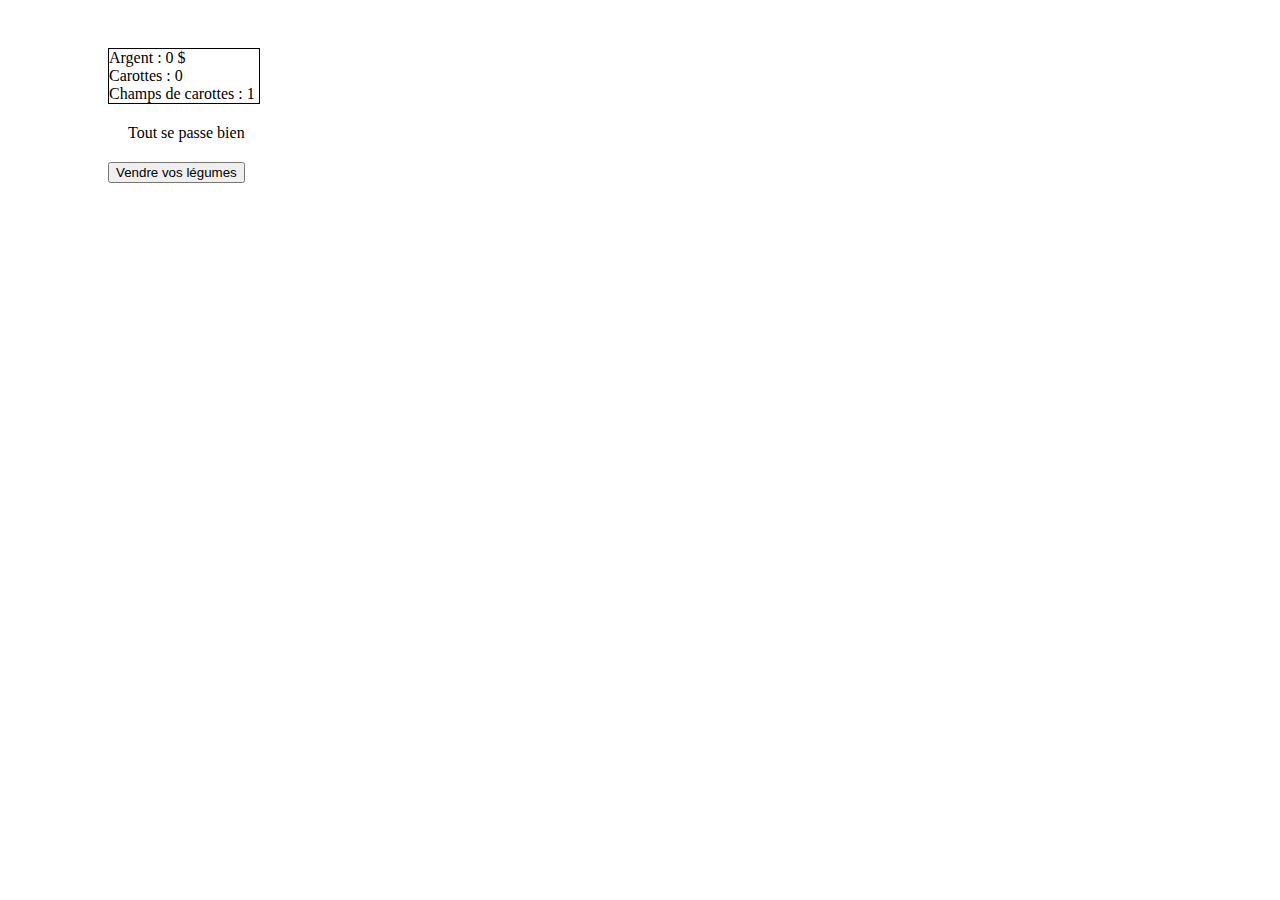
<file: Perfectionnement/index.html>
﻿<!DOCTYPE HTML PUBLIC "-//W3C//DTD HTML 4.01 Transitional//EN" "http://www.w3.org/TR/html4/loose.dtd">

<html>

<head>
	<title>Farming</title>
	<link rel="stylesheet" type="text/css" href="style.css">
</head>

<body>

	<div id="titleScreen"></div>

	<div id="ressourcesBoard">
		<div id="Argent">Argent : <span id="nbArgent">0</span> $</div>
		<div id="Carottes">Carottes : <span id="nbCarottes">0</span></div>
		<div id="champsCarottes">Champs de carottes : <span id="nbChampsCarottes">1</span></div>
	</div>
	
	<div id="messageBoard">
		<span id="Messages">Tout se passe bien</span>
	</div>
	
	<div id="actions">
		<button id="vendreLegumesBut" >Vendre vos légumes</button><br/><br/>
	</div>
	
</body>

</html>
</file>
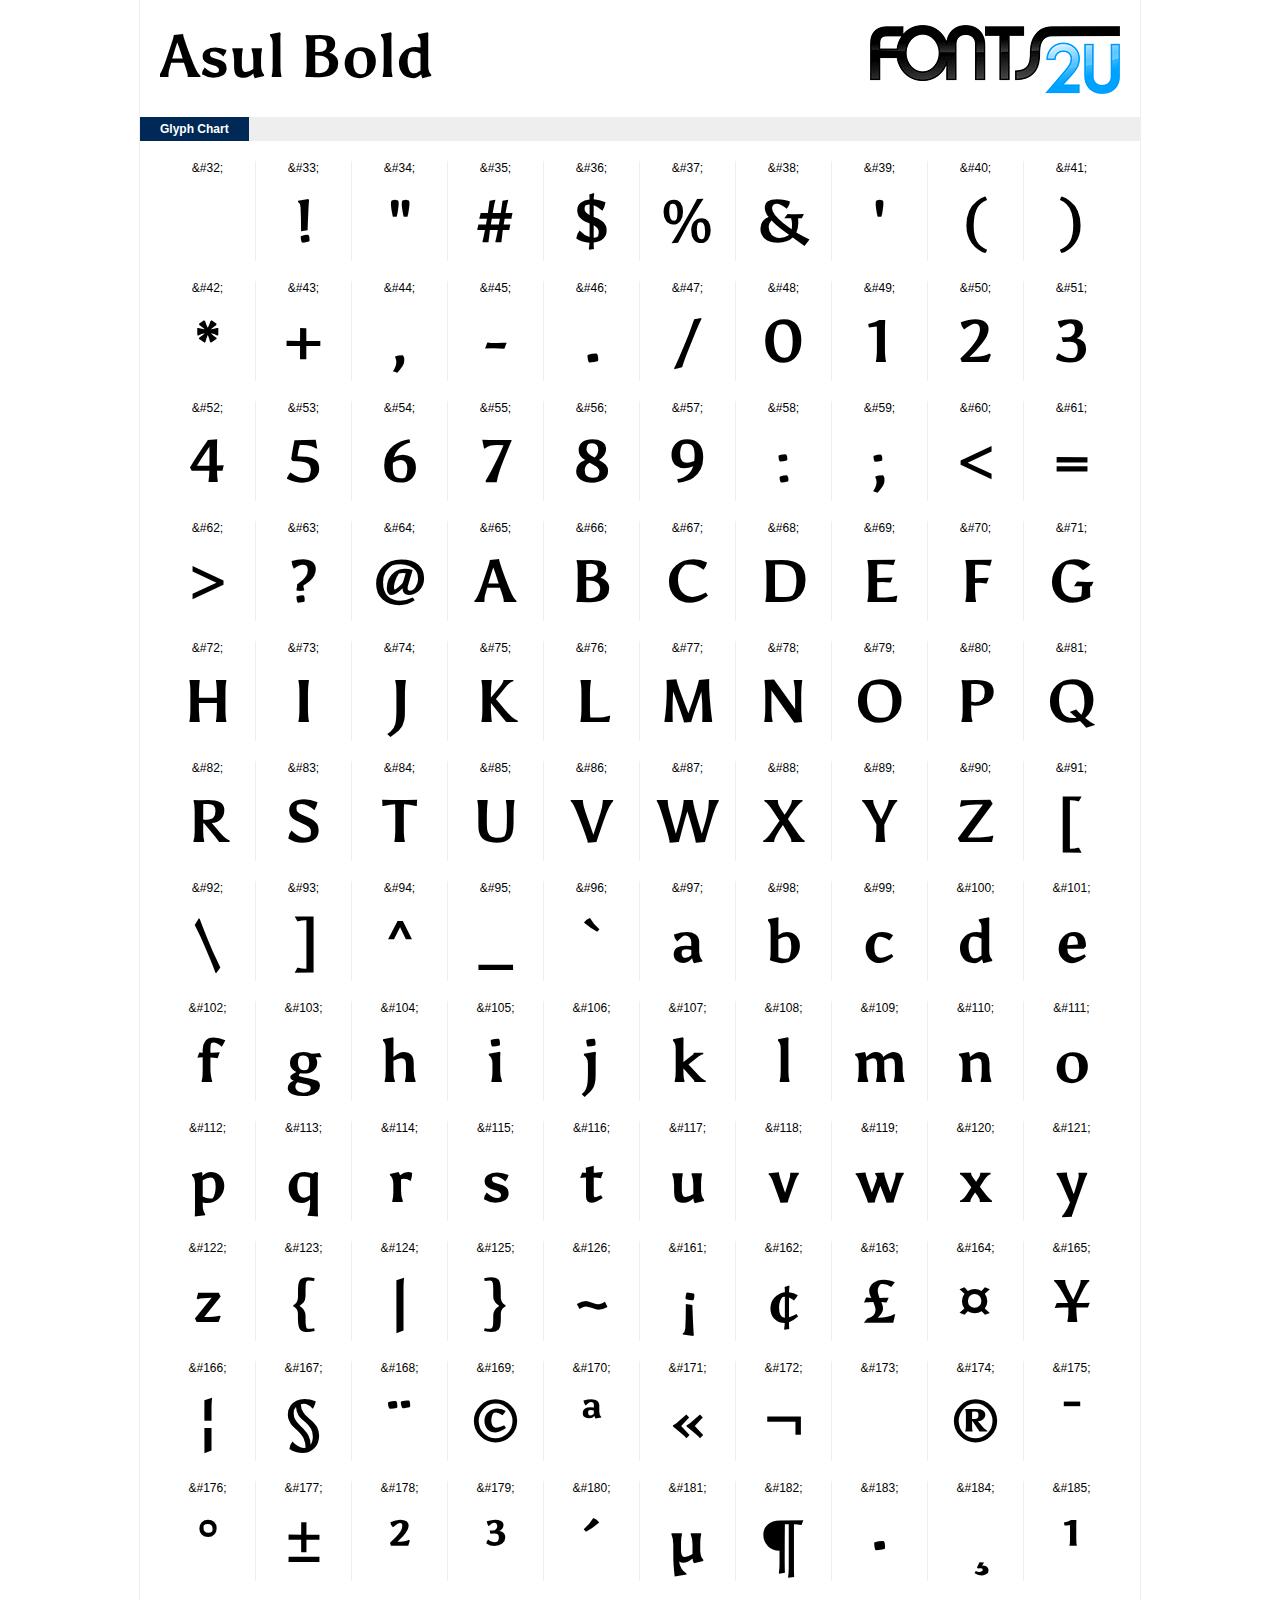
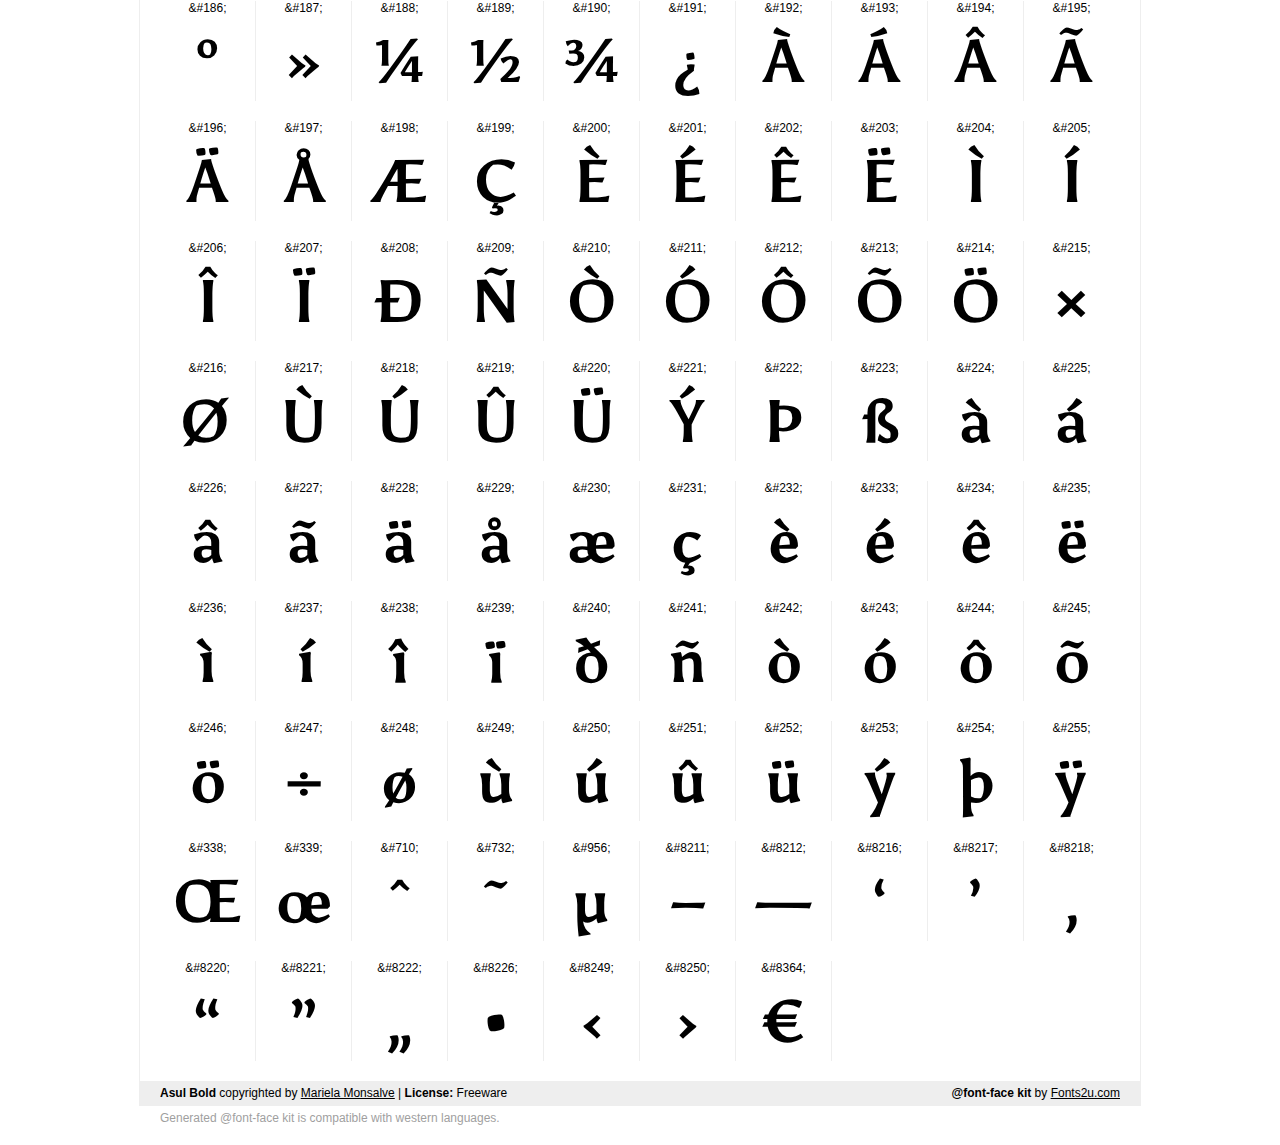
<file: Initiation/font-face/asul_bold/Asul_Bold/demo.html>
﻿<!DOCTYPE html PUBLIC "-//W3C//DTD XHTML 1.0 Strict//EN" "http://www.w3.org/TR/xhtml1/DTD/xhtml1-strict.dtd"> 

<html xmlns="http://www.w3.org/1999/xhtml"> 

  <head> 

    <title>Asul Bold @font-face kit sample</title> 
    <meta http-equiv="Content-Type" content="text/html; charset=utf-8" />
    
    <style media="screen" type="text/css">/*<![CDATA[*/@import 'stylesheet.css';/*]]>*/</style>
    <style media="screen" type="text/css">/*<![CDATA[*/@import 'demo-files/demo.css';/*]]>*/</style>
    <style type="text/css">#title,#glyphs p{font-family:"Asul Bold"}</style>

 </head> 
 
<body> 

	<div id="wrapper">
		<div id="title">
			Asul Bold		</div>
		<div id="logo">
			<a href="http://www.fonts2u.com" target="_blank"><img src="demo-files/fonts2u_logo.gif" width="250" height="69" alt="Fonts2u.com logo" /></a>
		</div>
		<div class="clr"></div>

		<div id="menu">
			<ul>
				<li class="selected"><a href="#glyphs">Glyph Chart</a></li>
			<ul>
			<div class="clr"></div>
		</div>

		<div id="content">
			
			<div id="glyphs">
				﻿<div class="g">&amp;#32;<p> </p></div>﻿<div class="g">&amp;#33;<p>!</p></div>﻿<div class="g">&amp;#34;<p>"</p></div>﻿<div class="g">&amp;#35;<p>#</p></div>﻿<div class="g">&amp;#36;<p>$</p></div>﻿<div class="g">&amp;#37;<p>%</p></div>﻿<div class="g">&amp;#38;<p>&</p></div>﻿<div class="g">&amp;#39;<p>'</p></div>﻿<div class="g">&amp;#40;<p>(</p></div>﻿<div class="g noborder">&amp;#41;<p>)</p></div><div class="clr"></div>﻿<div class="g">&amp;#42;<p>*</p></div>﻿<div class="g">&amp;#43;<p>+</p></div>﻿<div class="g">&amp;#44;<p>,</p></div>﻿<div class="g">&amp;#45;<p>-</p></div>﻿<div class="g">&amp;#46;<p>.</p></div>﻿<div class="g">&amp;#47;<p>/</p></div>﻿<div class="g">&amp;#48;<p>0</p></div>﻿<div class="g">&amp;#49;<p>1</p></div>﻿<div class="g">&amp;#50;<p>2</p></div>﻿<div class="g noborder">&amp;#51;<p>3</p></div><div class="clr"></div>﻿<div class="g">&amp;#52;<p>4</p></div>﻿<div class="g">&amp;#53;<p>5</p></div>﻿<div class="g">&amp;#54;<p>6</p></div>﻿<div class="g">&amp;#55;<p>7</p></div>﻿<div class="g">&amp;#56;<p>8</p></div>﻿<div class="g">&amp;#57;<p>9</p></div>﻿<div class="g">&amp;#58;<p>:</p></div>﻿<div class="g">&amp;#59;<p>;</p></div>﻿<div class="g">&amp;#60;<p><</p></div>﻿<div class="g noborder">&amp;#61;<p>=</p></div><div class="clr"></div>﻿<div class="g">&amp;#62;<p>></p></div>﻿<div class="g">&amp;#63;<p>?</p></div>﻿<div class="g">&amp;#64;<p>@</p></div>﻿<div class="g">&amp;#65;<p>A</p></div>﻿<div class="g">&amp;#66;<p>B</p></div>﻿<div class="g">&amp;#67;<p>C</p></div>﻿<div class="g">&amp;#68;<p>D</p></div>﻿<div class="g">&amp;#69;<p>E</p></div>﻿<div class="g">&amp;#70;<p>F</p></div>﻿<div class="g noborder">&amp;#71;<p>G</p></div><div class="clr"></div>﻿<div class="g">&amp;#72;<p>H</p></div>﻿<div class="g">&amp;#73;<p>I</p></div>﻿<div class="g">&amp;#74;<p>J</p></div>﻿<div class="g">&amp;#75;<p>K</p></div>﻿<div class="g">&amp;#76;<p>L</p></div>﻿<div class="g">&amp;#77;<p>M</p></div>﻿<div class="g">&amp;#78;<p>N</p></div>﻿<div class="g">&amp;#79;<p>O</p></div>﻿<div class="g">&amp;#80;<p>P</p></div>﻿<div class="g noborder">&amp;#81;<p>Q</p></div><div class="clr"></div>﻿<div class="g">&amp;#82;<p>R</p></div>﻿<div class="g">&amp;#83;<p>S</p></div>﻿<div class="g">&amp;#84;<p>T</p></div>﻿<div class="g">&amp;#85;<p>U</p></div>﻿<div class="g">&amp;#86;<p>V</p></div>﻿<div class="g">&amp;#87;<p>W</p></div>﻿<div class="g">&amp;#88;<p>X</p></div>﻿<div class="g">&amp;#89;<p>Y</p></div>﻿<div class="g">&amp;#90;<p>Z</p></div>﻿<div class="g noborder">&amp;#91;<p>[</p></div><div class="clr"></div>﻿<div class="g">&amp;#92;<p>\</p></div>﻿<div class="g">&amp;#93;<p>]</p></div>﻿<div class="g">&amp;#94;<p>^</p></div>﻿<div class="g">&amp;#95;<p>_</p></div>﻿<div class="g">&amp;#96;<p>`</p></div>﻿<div class="g">&amp;#97;<p>a</p></div>﻿<div class="g">&amp;#98;<p>b</p></div>﻿<div class="g">&amp;#99;<p>c</p></div>﻿<div class="g">&amp;#100;<p>d</p></div>﻿<div class="g noborder">&amp;#101;<p>e</p></div><div class="clr"></div>﻿<div class="g">&amp;#102;<p>f</p></div>﻿<div class="g">&amp;#103;<p>g</p></div>﻿<div class="g">&amp;#104;<p>h</p></div>﻿<div class="g">&amp;#105;<p>i</p></div>﻿<div class="g">&amp;#106;<p>j</p></div>﻿<div class="g">&amp;#107;<p>k</p></div>﻿<div class="g">&amp;#108;<p>l</p></div>﻿<div class="g">&amp;#109;<p>m</p></div>﻿<div class="g">&amp;#110;<p>n</p></div>﻿<div class="g noborder">&amp;#111;<p>o</p></div><div class="clr"></div>﻿<div class="g">&amp;#112;<p>p</p></div>﻿<div class="g">&amp;#113;<p>q</p></div>﻿<div class="g">&amp;#114;<p>r</p></div>﻿<div class="g">&amp;#115;<p>s</p></div>﻿<div class="g">&amp;#116;<p>t</p></div>﻿<div class="g">&amp;#117;<p>u</p></div>﻿<div class="g">&amp;#118;<p>v</p></div>﻿<div class="g">&amp;#119;<p>w</p></div>﻿<div class="g">&amp;#120;<p>x</p></div>﻿<div class="g noborder">&amp;#121;<p>y</p></div><div class="clr"></div>﻿<div class="g">&amp;#122;<p>z</p></div>﻿<div class="g">&amp;#123;<p>{</p></div>﻿<div class="g">&amp;#124;<p>|</p></div>﻿<div class="g">&amp;#125;<p>}</p></div>﻿<div class="g">&amp;#126;<p>~</p></div>﻿<div class="g">&amp;#161;<p>¡</p></div>﻿<div class="g">&amp;#162;<p>¢</p></div>﻿<div class="g">&amp;#163;<p>£</p></div>﻿<div class="g">&amp;#164;<p>¤</p></div>﻿<div class="g noborder">&amp;#165;<p>¥</p></div><div class="clr"></div>﻿<div class="g">&amp;#166;<p>¦</p></div>﻿<div class="g">&amp;#167;<p>§</p></div>﻿<div class="g">&amp;#168;<p>¨</p></div>﻿<div class="g">&amp;#169;<p>©</p></div>﻿<div class="g">&amp;#170;<p>ª</p></div>﻿<div class="g">&amp;#171;<p>«</p></div>﻿<div class="g">&amp;#172;<p>¬</p></div>﻿<div class="g">&amp;#173;<p>­</p></div>﻿<div class="g">&amp;#174;<p>®</p></div>﻿<div class="g noborder">&amp;#175;<p>¯</p></div><div class="clr"></div>﻿<div class="g">&amp;#176;<p>°</p></div>﻿<div class="g">&amp;#177;<p>±</p></div>﻿<div class="g">&amp;#178;<p>²</p></div>﻿<div class="g">&amp;#179;<p>³</p></div>﻿<div class="g">&amp;#180;<p>´</p></div>﻿<div class="g">&amp;#181;<p>µ</p></div>﻿<div class="g">&amp;#182;<p>¶</p></div>﻿<div class="g">&amp;#183;<p>·</p></div>﻿<div class="g">&amp;#184;<p>¸</p></div>﻿<div class="g noborder">&amp;#185;<p>¹</p></div><div class="clr"></div>﻿<div class="g">&amp;#186;<p>º</p></div>﻿<div class="g">&amp;#187;<p>»</p></div>﻿<div class="g">&amp;#188;<p>¼</p></div>﻿<div class="g">&amp;#189;<p>½</p></div>﻿<div class="g">&amp;#190;<p>¾</p></div>﻿<div class="g">&amp;#191;<p>¿</p></div>﻿<div class="g">&amp;#192;<p>À</p></div>﻿<div class="g">&amp;#193;<p>Á</p></div>﻿<div class="g">&amp;#194;<p>Â</p></div>﻿<div class="g noborder">&amp;#195;<p>Ã</p></div><div class="clr"></div>﻿<div class="g">&amp;#196;<p>Ä</p></div>﻿<div class="g">&amp;#197;<p>Å</p></div>﻿<div class="g">&amp;#198;<p>Æ</p></div>﻿<div class="g">&amp;#199;<p>Ç</p></div>﻿<div class="g">&amp;#200;<p>È</p></div>﻿<div class="g">&amp;#201;<p>É</p></div>﻿<div class="g">&amp;#202;<p>Ê</p></div>﻿<div class="g">&amp;#203;<p>Ë</p></div>﻿<div class="g">&amp;#204;<p>Ì</p></div>﻿<div class="g noborder">&amp;#205;<p>Í</p></div><div class="clr"></div>﻿<div class="g">&amp;#206;<p>Î</p></div>﻿<div class="g">&amp;#207;<p>Ï</p></div>﻿<div class="g">&amp;#208;<p>Ð</p></div>﻿<div class="g">&amp;#209;<p>Ñ</p></div>﻿<div class="g">&amp;#210;<p>Ò</p></div>﻿<div class="g">&amp;#211;<p>Ó</p></div>﻿<div class="g">&amp;#212;<p>Ô</p></div>﻿<div class="g">&amp;#213;<p>Õ</p></div>﻿<div class="g">&amp;#214;<p>Ö</p></div>﻿<div class="g noborder">&amp;#215;<p>×</p></div><div class="clr"></div>﻿<div class="g">&amp;#216;<p>Ø</p></div>﻿<div class="g">&amp;#217;<p>Ù</p></div>﻿<div class="g">&amp;#218;<p>Ú</p></div>﻿<div class="g">&amp;#219;<p>Û</p></div>﻿<div class="g">&amp;#220;<p>Ü</p></div>﻿<div class="g">&amp;#221;<p>Ý</p></div>﻿<div class="g">&amp;#222;<p>Þ</p></div>﻿<div class="g">&amp;#223;<p>ß</p></div>﻿<div class="g">&amp;#224;<p>à</p></div>﻿<div class="g noborder">&amp;#225;<p>á</p></div><div class="clr"></div>﻿<div class="g">&amp;#226;<p>â</p></div>﻿<div class="g">&amp;#227;<p>ã</p></div>﻿<div class="g">&amp;#228;<p>ä</p></div>﻿<div class="g">&amp;#229;<p>å</p></div>﻿<div class="g">&amp;#230;<p>æ</p></div>﻿<div class="g">&amp;#231;<p>ç</p></div>﻿<div class="g">&amp;#232;<p>è</p></div>﻿<div class="g">&amp;#233;<p>é</p></div>﻿<div class="g">&amp;#234;<p>ê</p></div>﻿<div class="g noborder">&amp;#235;<p>ë</p></div><div class="clr"></div>﻿<div class="g">&amp;#236;<p>ì</p></div>﻿<div class="g">&amp;#237;<p>í</p></div>﻿<div class="g">&amp;#238;<p>î</p></div>﻿<div class="g">&amp;#239;<p>ï</p></div>﻿<div class="g">&amp;#240;<p>ð</p></div>﻿<div class="g">&amp;#241;<p>ñ</p></div>﻿<div class="g">&amp;#242;<p>ò</p></div>﻿<div class="g">&amp;#243;<p>ó</p></div>﻿<div class="g">&amp;#244;<p>ô</p></div>﻿<div class="g noborder">&amp;#245;<p>õ</p></div><div class="clr"></div>﻿<div class="g">&amp;#246;<p>ö</p></div>﻿<div class="g">&amp;#247;<p>÷</p></div>﻿<div class="g">&amp;#248;<p>ø</p></div>﻿<div class="g">&amp;#249;<p>ù</p></div>﻿<div class="g">&amp;#250;<p>ú</p></div>﻿<div class="g">&amp;#251;<p>û</p></div>﻿<div class="g">&amp;#252;<p>ü</p></div>﻿<div class="g">&amp;#253;<p>ý</p></div>﻿<div class="g">&amp;#254;<p>þ</p></div>﻿<div class="g noborder">&amp;#255;<p>ÿ</p></div><div class="clr"></div>﻿<div class="g">&amp;#338;<p>Œ</p></div>﻿<div class="g">&amp;#339;<p>œ</p></div>﻿<div class="g">&amp;#710;<p>ˆ</p></div>﻿<div class="g">&amp;#732;<p>˜</p></div>﻿<div class="g">&amp;#956;<p>μ</p></div>﻿<div class="g">&amp;#8211;<p>–</p></div>﻿<div class="g">&amp;#8212;<p>—</p></div>﻿<div class="g">&amp;#8216;<p>‘</p></div>﻿<div class="g">&amp;#8217;<p>’</p></div>﻿<div class="g noborder">&amp;#8218;<p>‚</p></div><div class="clr"></div>﻿<div class="g">&amp;#8220;<p>“</p></div>﻿<div class="g">&amp;#8221;<p>”</p></div>﻿<div class="g">&amp;#8222;<p>„</p></div>﻿<div class="g">&amp;#8226;<p>•</p></div>﻿<div class="g">&amp;#8249;<p>‹</p></div>﻿<div class="g">&amp;#8250;<p>›</p></div>﻿<div class="g">&amp;#8364;<p>€</p></div>			</div>
			
			<div class="clr"></div>

		</div>

		<div id="footer">
			<div id="copyright"><strong>Asul Bold</strong> copyrighted by <a href="http://www.mukamonsalve.com.ar" target="_blank">Mariela Monsalve</a> | <strong>License:</strong> Freeware</div>
			<div id="generated"><strong>@font-face kit</strong> by <a href="http://www.fonts2u.com" target="_blank">Fonts2u.com</a></div>
			<div class="clr"></div>
		</div>
	</div>
	<div id="support">Generated @font-face kit is compatible with western languages.</div>

</body> 

</html>
</file>
<file: Perfectionnement/style.css>
body 
{
    padding-left: 100px;
	padding-top: 20px;
}
	
#ressourcesBoard 
{
	border-style: solid;
	border-width: 1px;
	max-width: 150px;
	margin-top: 20px;
}

#messageBoard
{
	margin-top: 20px;
    margin-bottom: 20px;
    margin-left: 20px;
    margin-right: 20px;
}
</file>
